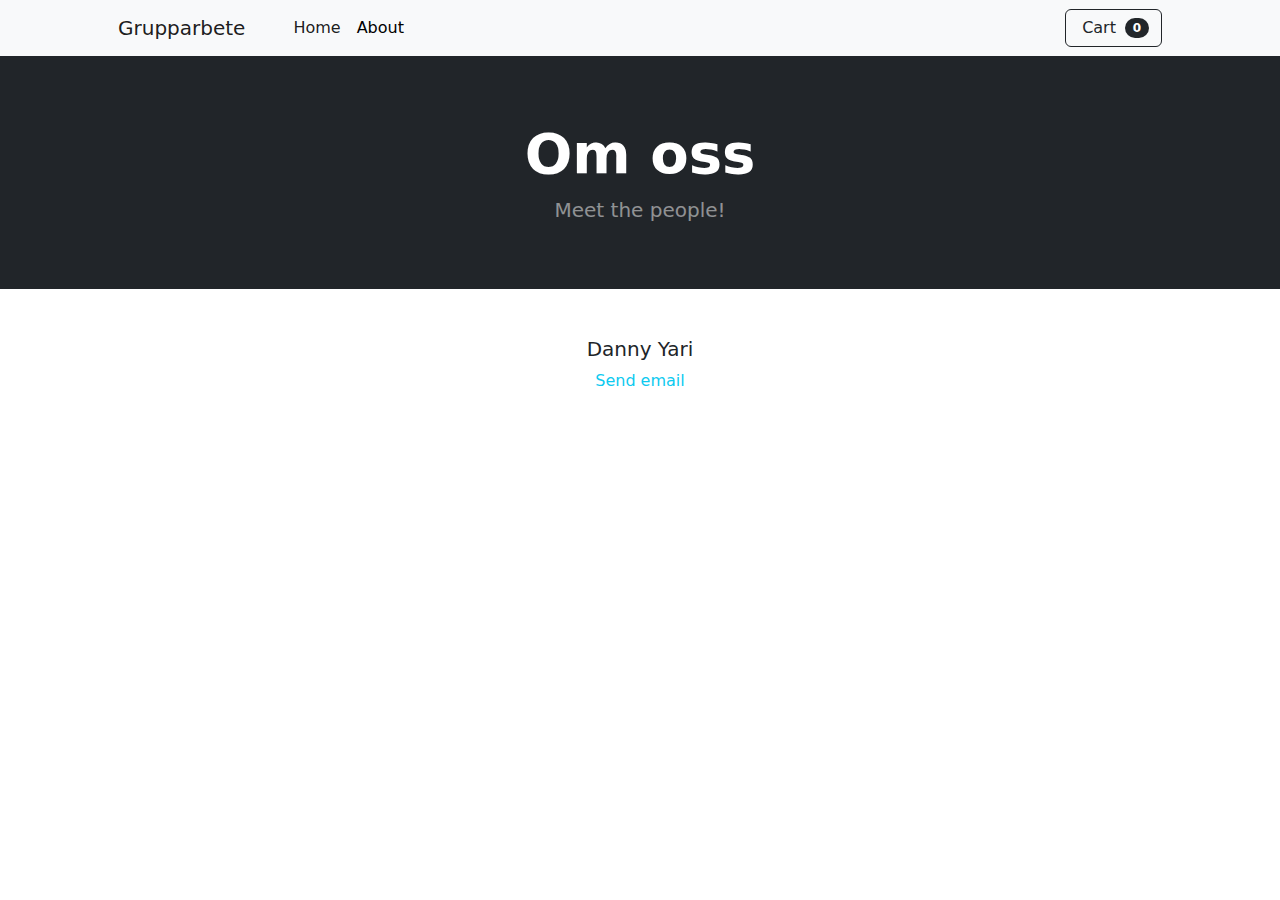
<file: about.html>
<!DOCTYPE html>
<html lang="en">
<head>
    <meta charset="UTF-8">
    <meta name="viewport" content="width=device-width, initial-scale=1.0">
    <title>Document</title> 
    <link rel="stylesheet" href="css/styles.css">
</head>
<body>
</html>
<nav class="navbar navbar-expand-lg navbar-light bg-light">
    <div class="container px-4 px-lg-5">
      <a class="navbar-brand" href="#!">Grupparbete</a>
      <button
        class="navbar-toggler"
        type="button"
        data-bs-toggle="collapse"
        data-bs-target="#navbarSupportedContent"
        aria-controls="navbarSupportedContent"
        aria-expanded="false"
        aria-label="Toggle navigation"
      >
        <span class="navbar-toggler-icon"></span>
      </button>
      <div class="collapse navbar-collapse" id="navbarSupportedContent">
        <ul class="navbar-nav me-auto mb-2 mb-lg-0 ms-lg-4">
          <li class="nav-item">
            <a class="nav-link active" aria-current="page" href="index.html">Home</a>
          </li>
          <li class="nav-item"><a class="nav-link" href="about.html">About</a></li>
        </ul>
        <form class="d-flex">
          <button class="btn btn-outline-dark" type="submit">
            <i class="bi-cart-fill me-1"></i>
            Cart
            <span class="badge bg-dark text-white ms-1 rounded-pill">0</span>
          </button>
        </form>
      </div>
    </div>
  </nav>
  <header class="bg-dark py-3">
    <div class="container px-4 px-lg-5 my-5">
      <div class="text-center text-white">
        <h1 class="display-4 fw-bolder">Om oss</h1>
        <p class="lead fw-normal text-white-50 mb-0">
          Meet the people!
        </p>
      </div>
    </div>
  </header>
  <section class="py-5">

    <div class="text-center">
    <h5>Danny Yari</h5>
    <p><a href="danny.yari@yh.nackademin.se" class="link-info link">Send email</a></p>
    </div>



  </section>
</body>
</file>
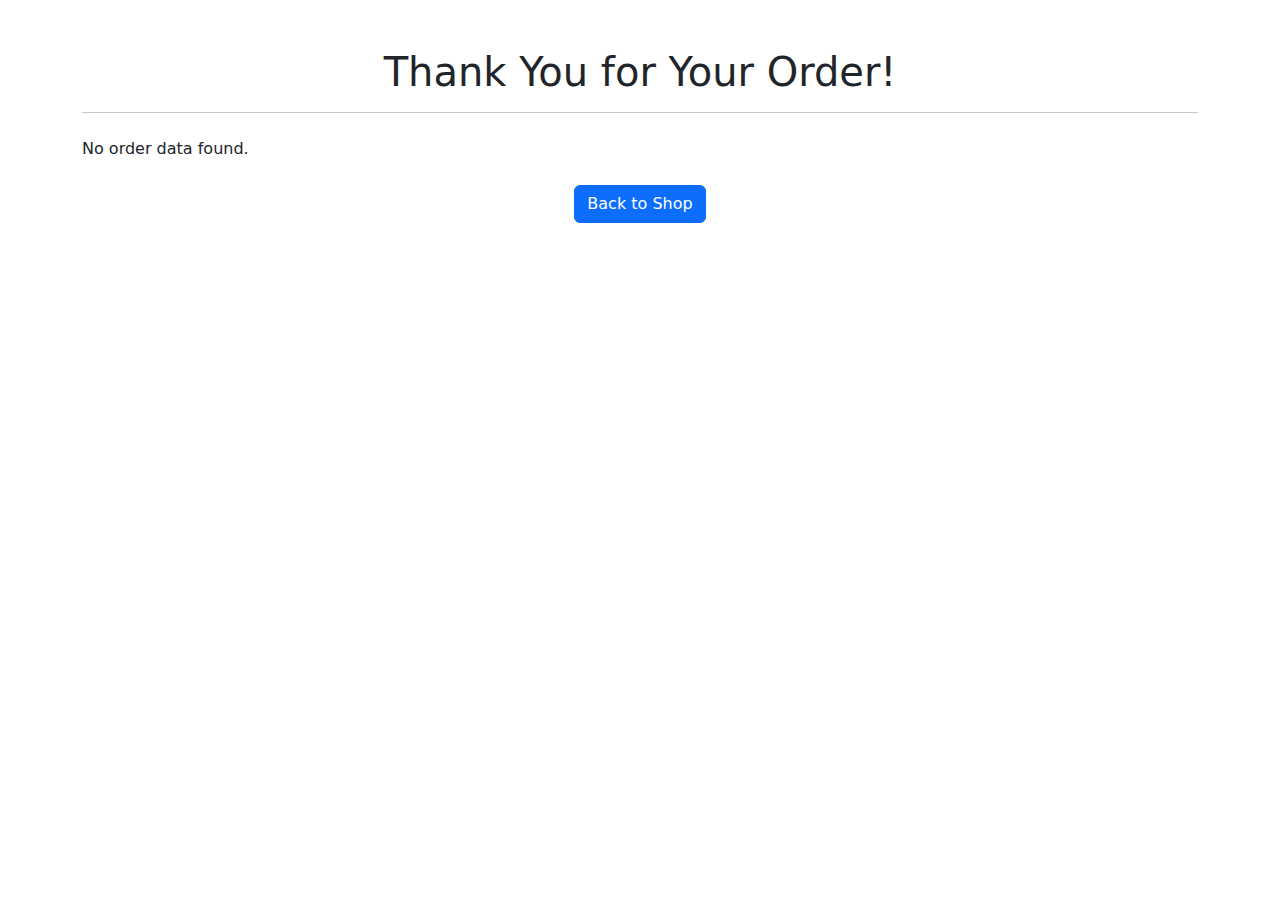
<file: receipt.html>
<!DOCTYPE html>
<html lang="en">
<head>
    <meta charset="UTF-8">
    <meta name="viewport" content="width=device-width, initial-scale=1.0">
    <title>Receipt - MHFDR E-Creative</title>
    <link href="https://cdn.jsdelivr.net/npm/bootstrap@5.2.3/dist/css/bootstrap.min.css" rel="stylesheet">
    <style>
        
        .product-title {
          font-weight: 600;
          text-transform: uppercase;
        }
        .product-description {
          line-height: 1.5;
          
        }
        .product-price {
          font-size: 1.5rem;
          font-weight: 700;
          color: #333; 
        }
      </style>
</head>
<body>
    <div class="container py-5">
        <h1 class="text-center">Thank You for Your Order!</h1>
        <hr>
        <div id="receiptContent" class="mt-4">
          <!-- Kvitto datan fylls på med js -->
        </div>
        <div class="text-center mt-4">
          <a href="index.html" class="btn btn-primary">Back to Shop</a>
        </div>
      </div>
    
      <!-- JS -->
      <script src="https://cdn.jsdelivr.net/npm/bootstrap@5.2.3/dist/js/bootstrap.bundle.min.js"></script>
      <script>
        // Hämtar datan från sessionStorage
        const receiptDataString = sessionStorage.getItem("receiptData");
        if (receiptDataString) {
          const receiptData = JSON.parse(receiptDataString);
          
          // Skapar innehållet
          const receiptHTML = `
        <h3>Product Details</h3>
        <div class="row align-items-start mb-4">
          <div class="col-md-3 text-center">
            <img 
              src="${receiptData.image}" 
              alt="${receiptData.title}" 
              class="img-fluid"
              style="max-width: 200px;"
            >
          </div>
          <div class="col-md-9">
            <h4 class="product-title mb-3">${receiptData.title}</h4>
            <p class="product-description">
              ${receiptData.description}
            </p>
            <p class="product-price mt-3">${receiptData.price}</p>
          </div>
        </div>

        <hr>
        <h3>Your Details</h3>
        <p><strong>Name:</strong> ${receiptData.orderName}</p>
        <p><strong>Email:</strong> ${receiptData.orderEmail}</p>
        <p><strong>Phone:</strong> ${receiptData.orderPhone}</p>
        <p><strong>Street:</strong> ${receiptData.orderStreet}</p>
        <p><strong>Zipcode:</strong> ${receiptData.orderZipCode}</p>
        <p><strong>City:</strong> ${receiptData.orderCity}</p>
      `;
          
          document.getElementById("receiptContent").innerHTML = receiptHTML;
        } else {
          // Om ingen data finns sparad....
          document.getElementById("receiptContent").innerHTML = "<p>No order data found.</p>";
        }
      </script>
</body>
</html>
</file>
